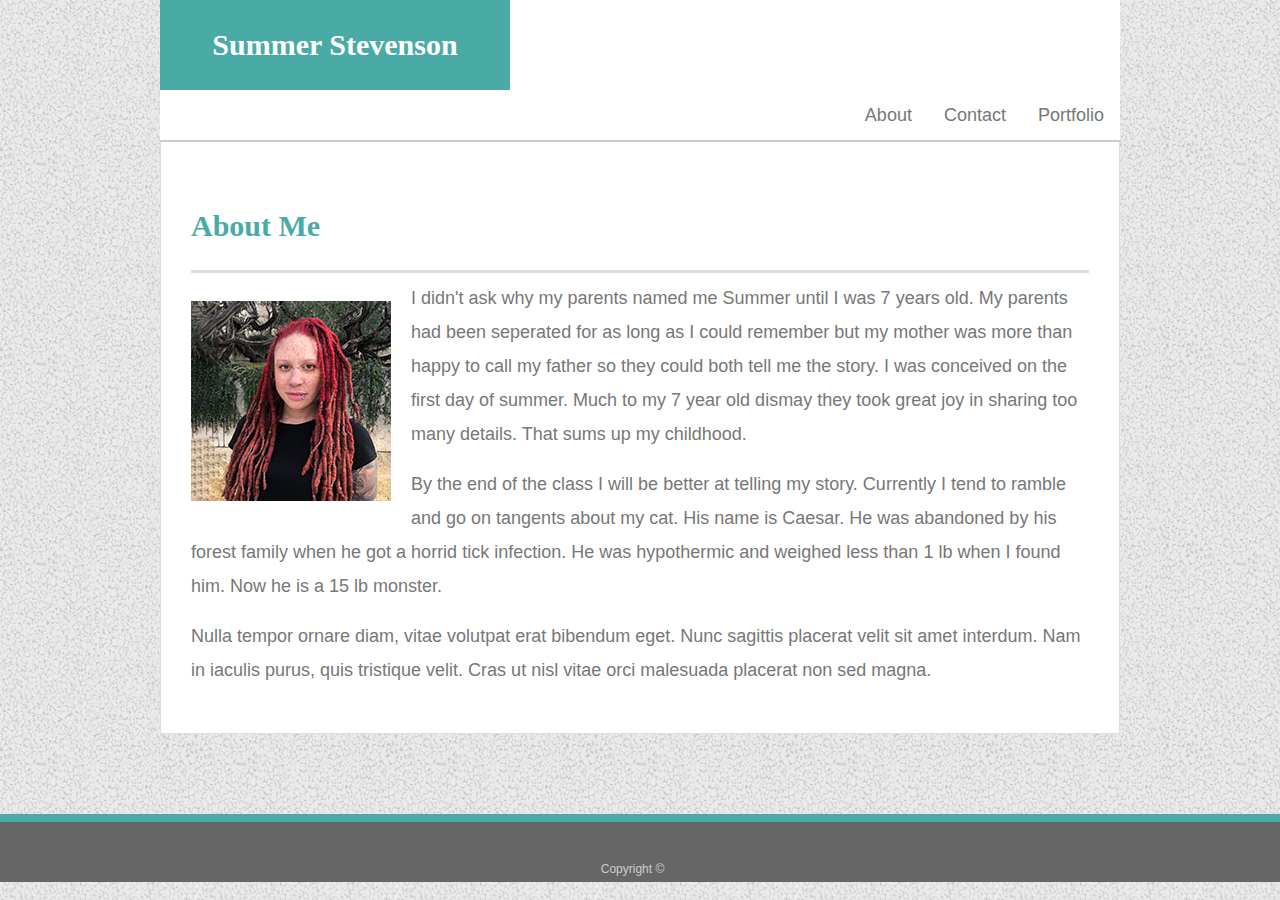
<file: index.html>
<!DOCTYPE html>
<html>

<head>
    <meta charset="UTF-8">
    <title>Summer</title>
    <link rel="stylesheet" href="https://stackpath.bootstrapcdn.com/bootstrap/4.3.1/css/bootstrap.min.css"
        integrity="sha384-ggOyR0iXCbMQv3Xipma34MD+dH/1fQ784/j6cY/iJTQUOhcWr7x9JvoRxT2MZw1T" crossorigin="anonymous">
    <link rel="stylesheet" href="assets/css/style.css">
</head>

<body>
    <div class="wrapper">
        <div class="container">
            <header id="masthead">
                <div class="row">
                    <div class="col-md-6">
                        <a style=background-color:#4aaaa5;color:white href="index.html" id=brand>Summer Stevenson</a>
                    </div>
                </div>

                <ul class="nav justify-content-end">
                    <li class="nav-item">
                        <a class="nav-link about" style=color:#777777 href="index.html">About</a>
                    </li>
                    <li class="nav-item">
                        <a class="nav-link contact" style=color:#777777 href="contact.html">Contact</a>
                    </li>
                    <li class="nav-item">
                        <a class="nav-link portfolio" style=color:#777777 href="portfolio.html">Portfolio</a>
                    </li>
                </ul>

        </div>
        </header>
        <div class="mContainer" class="container">
            <div class="row">
                <div class="col-md-12">
                    <h1 style=color:#4aaaa5>About Me</h1>
                    <!-- photo -->
                    <img src="assets/images/atGettycopy.jpg" style="width:200px;height:200px">

                    <!-- body copy-->
                    <p style=color:#777777>I didn't ask why my parents named me Summer until I was 7 years old. My
                        parents
                        had been seperated for as long as I could remember but my mother was more than happy to call my
                        father so they could both tell me the story. I was conceived on the first day of summer. Much to
                        my
                        7 year old dismay they took great joy in sharing too many details. That sums up my childhood.
                    </p>

                    <p style=color:#777777> By the end of the class I will be better at telling my story. Currently I
                        tend
                        to ramble and go on tangents about my cat. His name is Caesar. He was abandoned by his forest
                        family
                        when he got a horrid tick infection. He was hypothermic and weighed less than 1 lb when I found
                        him.
                        Now he is a 15 lb monster. </p>

                    <p style=color:#777777>Nulla tempor ornare diam, vitae volutpat erat bibendum eget. Nunc sagittis
                        placerat velit sit amet interdum. Nam in iaculis purus, quis tristique velit. Cras ut nisl vitae
                        orci malesuada placerat non sed magna.

                    </p>

                </div>
            </div>
        </div>
        <div class="push"></div>
    </div>
    </div>
    <!-- Footer image copyright-->

    <footer>

        <div class="container">

            <p>
                Copyright &copy;
            </p>

        </div>

    </footer>


</body>



</html>
</file>
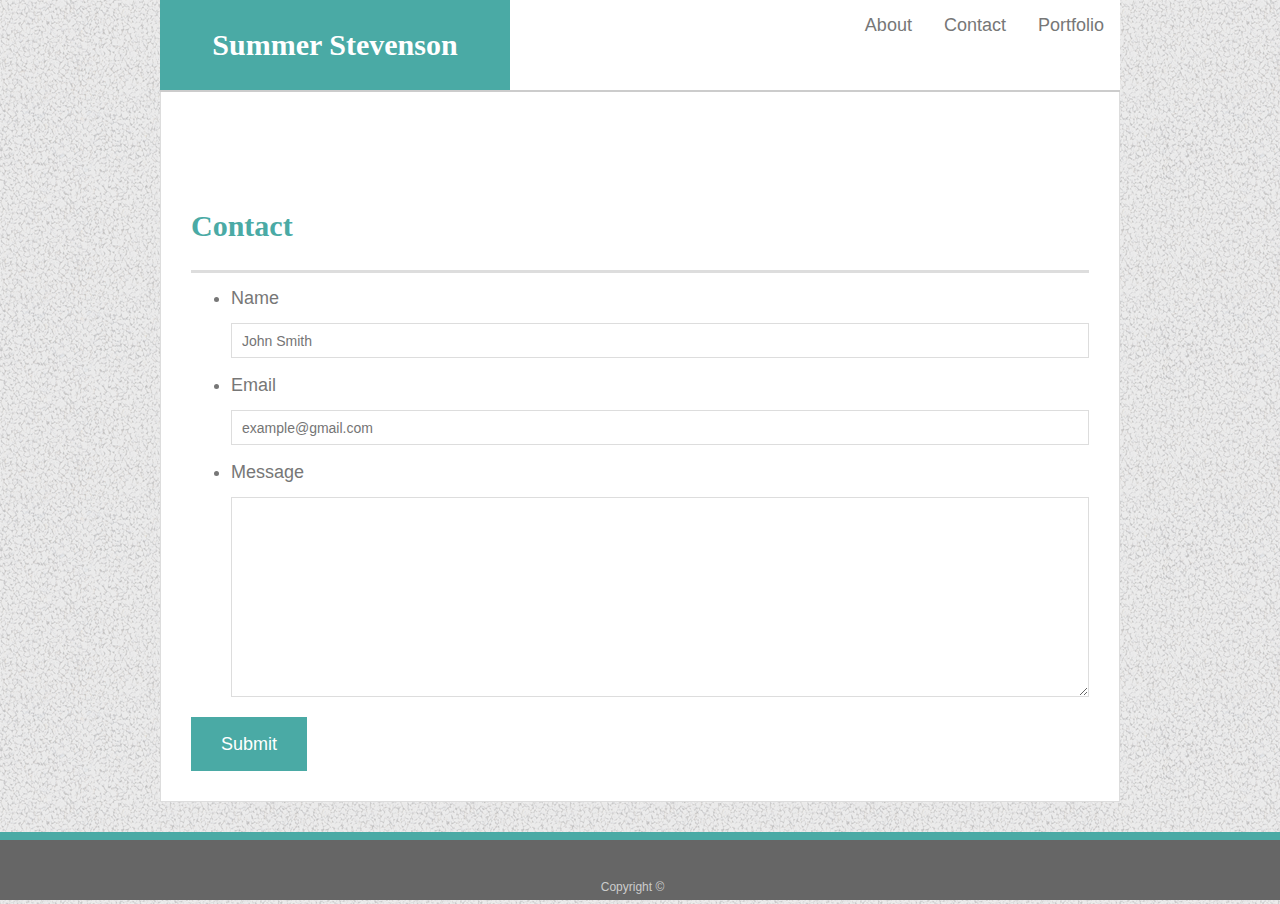
<file: contact.html>
<!DOCTYPE html>
<html lang="en">

<head>
    <meta charset="UTF-8">
    <meta name="viewport" content="width=device-width, initial-scale=1.0">
    <meta http-equiv="X-UA-Compatible" content="ie=edge">
    <title>Summer</title>
    <link rel="stylesheet" href="https://stackpath.bootstrapcdn.com/bootstrap/4.3.1/css/bootstrap.min.css"
        integrity="sha384-ggOyR0iXCbMQv3Xipma34MD+dH/1fQ784/j6cY/iJTQUOhcWr7x9JvoRxT2MZw1T" crossorigin="anonymous">
    <link rel="stylesheet" href="assets/css/style.css">

</head>

<body>
    <div class="wrapper">
        <div class="container">
            <header id="masthead">
                <!-- link to header-->
                <a style=background-color:#4aaaa5;color:white href="index.html" id=brand>Summer Stevenson</a>

                <ul class="nav justify-content-end">
                    <li class="nav-item">
                        <a class="nav-link about" style=color:#777777 href="index.html">About</a>
                    </li>
                    <li class="nav-item">
                        <a class="nav-link contact" style=color:#777777 href="contact.html">Contact</a>
                    </li>
                    <li class="nav-item">
                        <a class="nav-link portfolio" style=color:#777777 href="portfolio.html">Portfolio</a>
                    </li>
                </ul>
            </header>
        </div>

        <div class="mContainer" class="container">
            <div class="row">
                <div class="col-md-12">
                    <h1 style=color:#4aaaa5>Contact</h1>
                    <!-- contactForm-->
                    <form id="contact-form">
                        <ul>
                            <li>
                                <label for="name">Name</label>
                                <input type="text" id="name" name="name" placeholder="John Smith" required="required">
                            </li>
                            <li>
                                <label for="email">Email</label>
                                <input type="email" id="email" name="email" placeholder="example@gmail.com"
                                    required="required">
                            </li>
                            <li>
                                <label for="message">Message</label>
                                <!-- <textarea> element defines a multi-line input field (a text area)-->
                                <textarea id="message" name="message" required="required"></textarea>
                            </li>
                        </ul>
                        <!-- input type for submitting form-->
                        <input type="submit">
                    </form>
                </div>
            </div>
        </div>
    </div>
    <footer>
        <div class="container">
            Copyright &copy;
        </div>
    </footer>
</body>

</html>
</file>
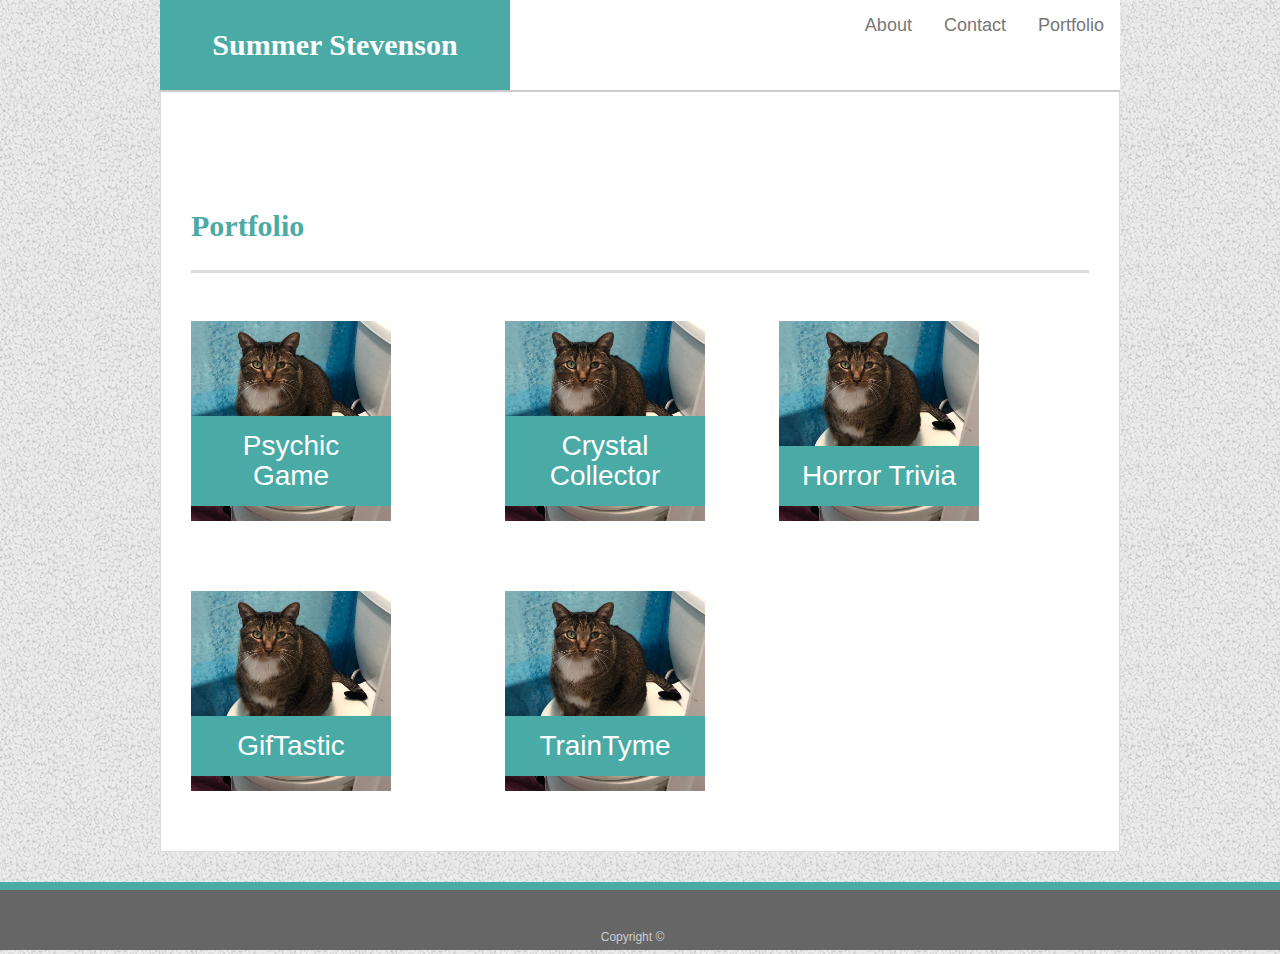
<file: portfolio.html>
<!DOCTYPE html>
<html lang="en">

<head>
    <meta charset="UTF-8">
    <meta name="viewport" content="width=device-width, initial-scale=1.0">
    <meta http-equiv="X-UA-Compatible" content="ie=edge">
    <title>Summer</title>
    <link rel="stylesheet" href="https://stackpath.bootstrapcdn.com/bootstrap/4.3.1/css/bootstrap.min.css"
        integrity="sha384-ggOyR0iXCbMQv3Xipma34MD+dH/1fQ784/j6cY/iJTQUOhcWr7x9JvoRxT2MZw1T" crossorigin="anonymous">
    <link rel="stylesheet" href="assets/css/style.css">

</head>

<body>
    <div class="wrapper">
        <div class="container">
            <header id="masthead">
                <!-- link to header-->
                <a style=background-color:#4aaaa5;color:white href="index.html" id=brand>Summer Stevenson</a>

                <ul class="nav justify-content-end">
                    <li class="nav-item">
                        <a class="nav-link about" style=color:#777777 href="index.html">About</a>
                    </li>
                    <li class="nav-item">
                        <a class="nav-link contact" style=color:#777777 href="contact.html">Contact</a>
                    </li>
                    <li class="nav-item">
                        <a class="nav-link portfolio" style=color:#777777 href="portfolio.html">Portfolio</a>
                    </li>
                </ul>
            </header>
        </div>

        <div class="mContainer" class="container">
            <div class="row">
                <div class="col-md-12">
                    <h1 style=color:#4aaaa5>Portfolio</h1>
                    <!-- Portfolio-->
                    <div class="cat">
                        <a href="https://summerdarcel.github.io/Psychic_Game/" target="_blank"><img src="assets/images/cattoilet.jpg" style="width:200px;height:200px" alt="PsychicGame"></a>
                        <a href="https://summerdarcel.github.io/Psychic_Game/" target="_blank"><h3>Psychic Game</h3></a>
                    </div>
                    <div class="cat">
                        <a href="https://summerdarcel.github.io/unit-4-game/" target="_blank"><img src="assets/images/cattoilet.jpg" style="width:200px;height:200px" alt="Crystal Collector"></a>
                        <a href="https://summerdarcel.github.io/unit-4-game/" target="_blank"><h3>Crystal Collector</h3>
                    </div>
                    <div class="cat">
                        <a href="https://summerdarcel.github.io/TriviaGame/" target="_blank"><img src="assets/images/cattoilet.jpg" style="width:200px;height:200px" alt="Horror Trivia"></a> 
                        <a href="https://summerdarcel.github.io/TriviaGame/" target="_blank"><h3>Horror Trivia</h3></a>
                    </div>
                    <div class="cat">
                        <a href="https://summerdarcel.github.io/GifTastic/" target="_blank"><img src="assets/images/cattoilet.jpg" style="width:200px;height:200px" alt="GifTastic"></a>
                        <a href="https://summerdarcel.github.io/GifTastic/" target="_blank"><h3>GifTastic</h3></a>
                    </div>
                    <div class="cat">
                        <a href="https://summerdarcel.github.io/TrainTyme/" target="_blank"><img src="assets/images/cattoilet.jpg" style="width:200px;height:200px" alt="TrainTyme"></a>
                        <a href="https://summerdarcel.github.io/TrainTyme/" target="_blank"><h3>TrainTyme</h3></a>
                    </div>
                </div>
            </div>
        </div>
    </div>
    <footer>
        <div class="container">
            Copyright &copy;
        </div>
    </footer>
</body>

</html>
</file>
<file: assets/css/style.css>
* {
    box-sizing: border-box;
  }
body {
    font-family: Arial, Helvetica, sans-serif;
    font-size: 18px;
    line-height: 34px;
    color: #777777;
    background: url("/assets/images/gravel.png");
    background-color: beige;
  }
  .wrapper{
      min-height: 100%
  }
  .container{
      max-width: 960px;
      width: 100%;
      padding-left: 0px;
  }
#masthead {
    max-width: 960px;
    position: fixed;
    width: 100%;
    background: #ffffff;
    border-bottom: 2px solid #cccccc;
    overflow: auto;
    margin: 0 0 30px;
}
  #brand {
    float: left;
    font-family: Georgia, Times, "Times New Roman", serif;
    font-size: 30px;
    font-weight: 700;
    text-align: center;
    line-height: 90px;
    width: 350px;
  } 
  img {
    float: left;
    margin: 20px 20px 5px 0;
}
nav a:first-child {
    clear: both;
    overflow: auto;
    border-left: 0 none; 
  }
 .mContainer { 
        width: 100%;
        max-width: 960px;
        padding: 30px;
        margin: auto auto 30px auto;
        background: #ffffff;
        border: 1px solid #dddddd;
       padding-top:200px;
 }
 h1 {
    padding-bottom: 20px;
    font-size: 30px;
    line-height: 49px;
    border-bottom: 3px solid #dddddd;
    font-family: Georgia, 'Times New Roman', Times, serif;
    font-weight: 700;
  }
  p {
    animation-duration: 3s;
    animation-name: slidein;
  }
  
  @keyframes slidein {
    from {
      margin-left: 100%;
      width: 300%; 
    }
  
    to {
      margin-left: 0%;
      width: 100%;
    }
  }
  footer {
    padding: 30px 0;
    clear: both;
    font-size: 12px;
    color: #cccccc;
    text-align: center;
    background: #666666;
    border-top: 8px solid #4aaaa5;
    height: 50px;
  }
  .push {
      height:50px;
  }
/* contact*/
#contact-form ul {
    margin-bottom: 20px;
  }
  #contact-form li {
    margin-bottom: 10px;
  }
  label,
  input[type=text],
  input[type=email],
  textarea {
    display: block;
    width: 100%;
  }
  input[type=text],
  input[type=email],
  textarea {
    height: 35px;
    padding: 0 10px;
    font-size: 14px;
    border: 1px solid #dddddd;
  }
  /* message box*/
  textarea {
    height: 200px;
  }
  input[type=submit] {
    padding: 10px 30px;
    font-size: 18px;
    color: #ffffff;
    cursor: pointer;
    background: #4aaaa5;
    border: 0 none;
  }
/* portfolio*/
.cat {
  position: relative;
  float: left;
  width: 274px;
  margin: 20px 0 25px;
  overflow: auto;
}
.cat:nth-child(even) {
  margin-right: 40px;
}
.cat h3 {
  position: absolute;
  bottom: 20px;
  width: 200px;
  padding: 15px;
  margin-bottom: 0;
  font-weight: 300;
  line-height: 30px;
  color: #ffffff;
  text-align: center;
  background: #4aaaa5;
  border-bottom: 0;
}
</file>
